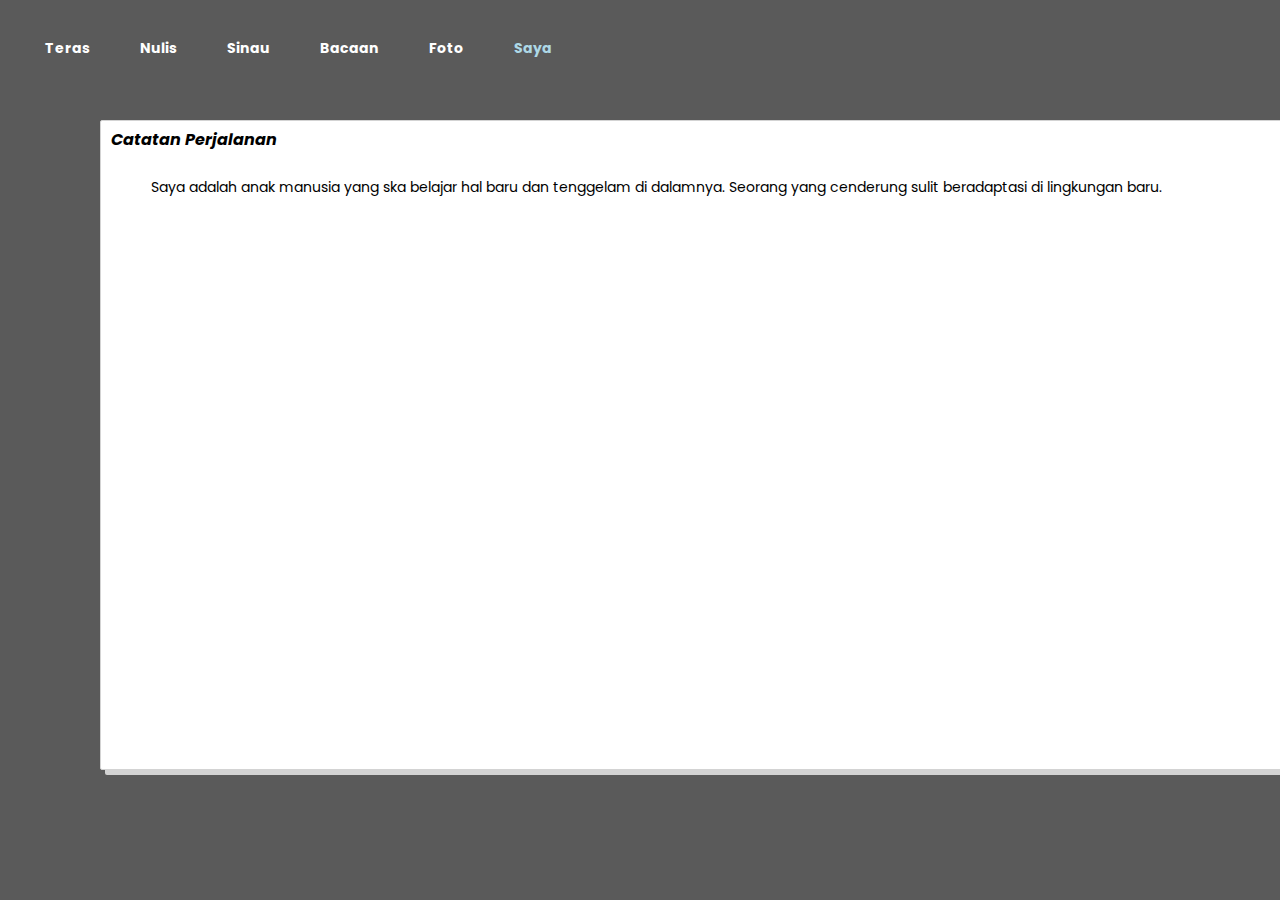
<file: saya.html>
<!Doctype html>
<html>
    <head>
        <title>Teras | prasetiyo.com</title>
        <link href="https://fonts.googleapis.com/css2?family=Poppins:ital,wght@0,100;1,200&display=swap" rel="stylesheet">
         <link rel="stylesheet" href="css/reset.css" type="text/css">
        <link rel="stylesheet" href="css/saya.css">
    </head>
    <body>
        <header>
            <div>
                <nav>
                    <ul>
                        <li><a href="home.html">Teras</a></li>
                        <li><a href="nulis.html">Nulis</a></li>
                        <li><a href="sinau.html">Sinau</a></li>
                        <li><a href="bacaan.html">Bacaan</a></li>
                        <li><a href="photo.html">Foto</a></li>
                        <li><a class="link-active" href="saya.html">Saya</a></li>
                    </ul>
                </nav>
                </div>
        </header>
        <section>
        <div class="wrapper">
        <div id="box1">
            <p id='judul'>Catatan Perjalanan</p>
            <div id="paragraf">
            <p>Saya adalah anak manusia yang ska belajar hal baru dan tenggelam di dalamnya. Seorang yang cenderung sulit beradaptasi di lingkungan baru.</p>
            </div>
        </div>
        </div>
        </section>
    </body>
</html>
</file>
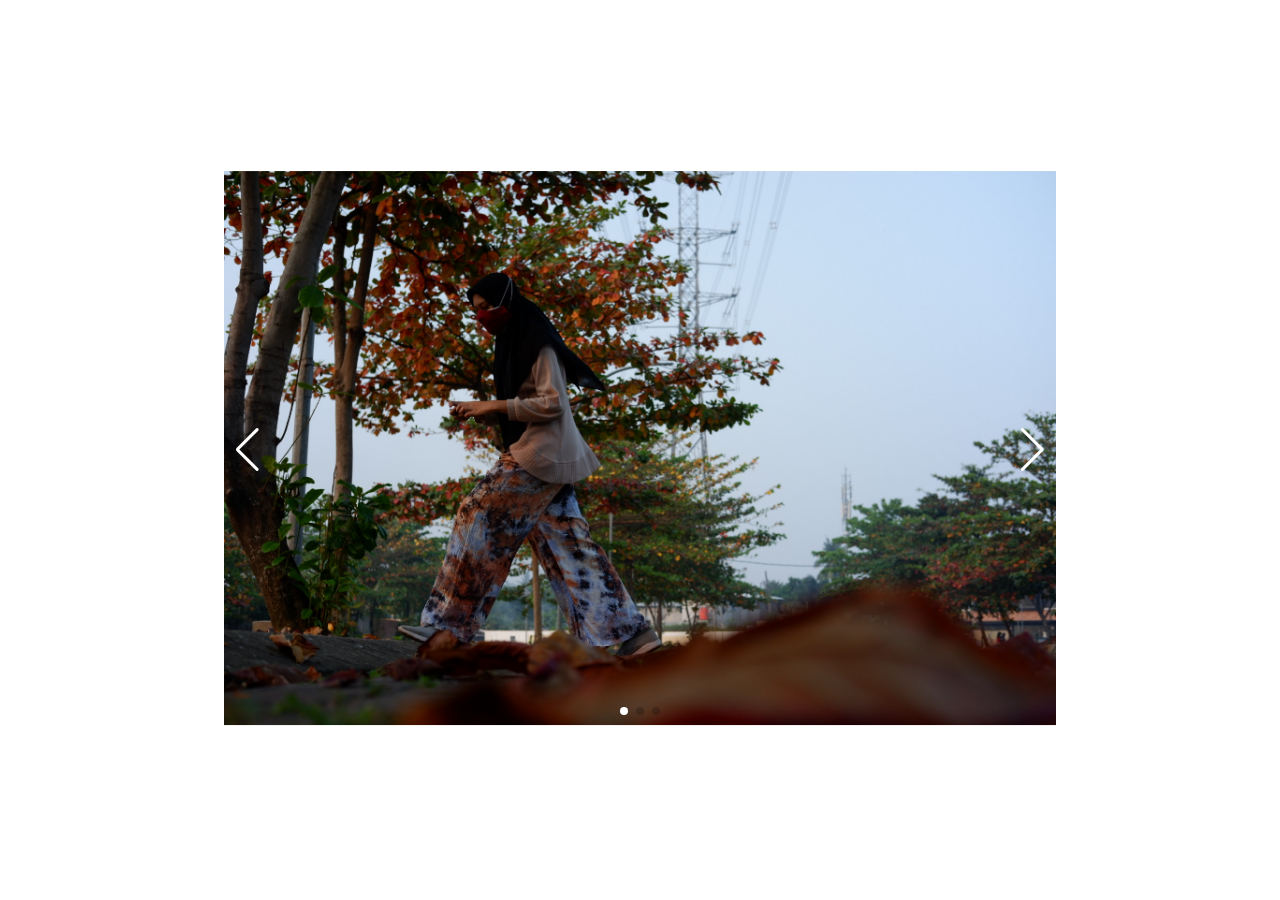
<file: slide.html>
<!Doctype html>
<html>
    <head>
        <title>Teras | prasetiyo</title>
        <meta name="viewport" content="width=device-width, initial-scale=1.0">
        <title>slide</title>
        <link rel="stylesheet" href="css/style.css">
  <link rel="stylesheet"
  href="https://unpkg.com/swiper@8/swiper-bundle.min.css"/>
    </head>
    <body>
        <div class="container">
            <!-- Slider main container -->
<div class="swiper">
  <!-- Additional required wrapper -->
  <div class="swiper-wrapper">
    <!-- Slides -->
    <div class="swiper-slide"><img src="img/langkah.jpg" alt="langkah"></div>
    <div class="swiper-slide"><img src="img/menanti.jpg" alt="menanti"></div>
      <div class="swiper-slide"><img src="img/anak_pantai.jpg" alt="anak pantai"></div>
  </div>
  <!-- If we need pagination -->
  <div class="swiper-pagination"></div>

  <!-- If we need navigation buttons -->
  <div class="swiper-button-prev"></div>
  <div class="swiper-button-next"></div>
</div>
        </div>
        <script src="https://unpkg.com/swiper@8/swiper-bundle.min.js"></script>
        <script>
        const swiper = new Swiper('.swiper', {
        autoplay: {
            delay:3000,
            disableOnInteraction:false,
        },
        loop: true,

  pagination: {
    el: '.swiper-pagination',
    clickable:true,
  },
  navigation: {
    nextEl: '.swiper-button-next',
    prevEl: '.swiper-button-prev',
  },

});
        </script>
    </body>
</html>
</file>
<file: css/saya.css>
body{
    background-color: #5a5a5a;
    font-family: 'Poppins', sans-serif;
    font-size: 14px;
    line-height: 125%;
    color: white;
}
.wrapper{
    max-width: 1500px;
    min-width: 1500px;
    margin: auto;
}
.clearfix::after{
    clear: both;
    content: "";
    display: table;
}
header{
    height: 40px;
    width: auto;
    margin-bottom: 20px;
    padding: 20px;
}
nav ul{
    list-style-type: none;
}
nav ul li{
    float: left;
    font-size: 14px;
    padding: 20px 25px;
    font-weight: 700;
}
nav ul li a{
    text-decoration: none;
    color: white;
}
.link-active{
    color: lightblue;
}
#box1{
    float: left;
    width: 1300px;
    height: 650px;
    min-width: auto;
    margin-right: 50px;
    margin-left: 100px;
    margin-top: 20px;
    border-style: solid;
    border-radius: 2px;
    border-width: 1px;
    border-color: lightgray;
    background-color: white;
    box-sizing: border-box;
    box-shadow: 5px 5px lightgray;
}
#box2{
    float: left;
    width: 200px;
    height: 200px;
    min-width: auto;
    margin: auto;
    margin-right: 10px;
    border-style: solid;
    border-radius: 5px;
    border-width: 1px;
    border-color: lightgray;
    background-color: white;
    box-sizing: border-box;
}
#img{
    width: 350px;
    margin-left: 25px;
    height: 250px;
    margin-top: 25px;
}
#galeri{
    width: 1450px;
    height: 1000px;
    background-color: #f4f5f6;
    padding: 20px;
    border-radius: 5px;
}
#box-cari{
    border-style: solid;
    border-width: 1px;
    border-top-left-radius: 5px;
    border-bottom-left-radius: 5px;
    background-color: white;
    height: 20px;
    width: 150px;
    float: left;
    color: lightgray;
    padding: 4px 0px 0px 6px ;
    margin: 5px 1px 5px 437px;
    font-size: 10px;
}
#cari{
    border-style: solid;
    border-width: 1px;
    border-top-right-radius: 5px;
    border-bottom-right-radius: 5px;
    background-color: #212c5f;
    height: 20px;
    width: 30px;
    float: left;
    color: white;
    padding: 4px 0px 0px 6px ;
    margin: 5px 0 5px 1px;
    font-size: 10px;
}
#nama{
    border-style: none;
    border-width: 1px;
    border-top-right-radius: 5px;
    border-bottom-right-radius: 5px;
    background-color: #212c5f;
    height: 20px;
    width: 60px;
    float: left;
    color: white;
    font-weight: 600;
    padding-top: 15px;
    padding-left: 10px;
    margin-right: 1px; 
    font-size: 10px;
    text-align: center;
}
#user{
    padding: 7px;
    margin-top: 10px;
}
#banner img{
    width: 1200px;
    margin-top: 1px;
}
#aturan{
    color: black;
    padding-top: 10px;
    }
#judul{
    font-size: 16px;
    color:black;
    font-weight: bolder;
    padding: 10px;
    font-style: italic;
}
#paragraf{
    color: black;
    padding: 20px 50px;
}
.aturan-block1{
    float: left;
    width: 390px;
    height: 200px;
    min-width: auto;
    margin-right: 10px;
    border-style: solid;
    border-top-left-radius: 5px;
    border-top-right-radius: 5px;
    border-width: 1px;
    border-color: lightgray;
    background-color: white;
    padding: 20px;
    box-sizing: border-box;
}
#subjudul{
    color: #121212;
    font-size: 16px;
    font-weight: bolder;
}
#subjudul a{
    text-decoration: none;
    color: #212c5f;
}
#perihal{
    color: #5a5a5a;
    font-size: 14px;
    text-align: justify;
    line-height: 150%;
}
.tanggal{
    float: left;
    width: 390px;
    height: 50px;
    min-width: auto;
    margin-right: 10px;
    border-style: solid;
    border-bottom-left-radius: 5px;
    border-bottom-right-radius: 5px;
    border-width: 1px;
    border-top-style: none;
    border-color: lightgray;
    background-color: white;
    padding: 17px;
    box-sizing: border-box;
    margin-bottom: 10px;
}
.tanggal p{
    color: #888888;
}
#lengkap{
    float: right;
    width: 100%;
    min-width: auto;
    background-color: #F4F6F7;
    text-align: center;
    margin-top: 15px;
}
#lihat{
    border-style: solid;
    border-width: 1px;
    border-radius: 15px;
    width: 15%;
    border-color: lightgray;
    background-color: #212c5f;
    padding: 10px;
    margin-bottom: 30px;
    margin-left: 500px;
    color: white;
    text-align: center;
    box-sizing: border-box;
}
#resume{
    color: black;
    padding-top: 10px;
    }
#resume-judul{
    font-size: 20px;
    color:black;
    font-weight: bolder;
}
.resume-block1{
    float: left;
    width: 390px;
    height: 125px;
    min-width: auto;
    margin-right: 10px;
    border-style: solid;
    border-radius: 5px;
    border-width: 1px;
    border-color: lightgray;
    background-color: white;
    padding: 20px;
    box-sizing: border-box;
    margin-bottom: 10px;
}
#resume-subjudul{
    color: #212c5f;
    font-size: 14px;
    font-weight: bolder;
}
#resume-subjudul a{
    text-decoration: none;
    color: #212c5f;
}
#perihal-resume{
    color: black;
    font-size: 12px;
    text-align: justify;
    line-height: 150%;
    font-weight: lighter;
}
#a1{
    text-decoration: none;
    color: white;
}
.aturan-block2{
    float: left;
    height: 100px;
    min-width: auto;
    box-sizing: border-box;
    padding-right: 2%;
}
.aturan-block2 img{
    height: 50px;
    width: 50px;
    float: left;
}
#topik{
    width: 27%;
    float: left;
}
#subtopik{
    font-size: 20px;
    color: #212c5f;
    padding-bottom: 5px;
    padding-top: 10px;
}
#isi{
    color: black;
    line-height: 150%;
    padding-right: 30px;
    text-align: justify;
    height: 50px;
}
footer{
    height: 35px;
    width: 1200px;
    margin: auto;
    margin-top: 100px;
    background-color: #212c5f;
}
#ulbawah{
    list-style-type: none;
    margin-left: 375px;
}
#libawah{
    float: left;
    font-size: 14px;
    font-weight: 700;
    padding: 
}
#abawah{
    text-decoration: none;
    color: white;
}
</file>
<file: css/style.css>
*{
    margin:0;
    padding: 0;
    box-sizing: border-box;
}
.container{
    width: 100%;
    height: 100vh;
    background-color: white;
    display: flex;
    align-items: center;
    justify-content: ;
}
.swiper{
    width: 65%;
    height: fit-content;
}
.swiper-slide img{
    width: 100%;
}
.swiper .swiper-button-prev, .swiper .swiper-button-next{
    color: #fff;
}
.swiper .swiper-pagination-bullet-active{
    background: #fff;
}
</file>
